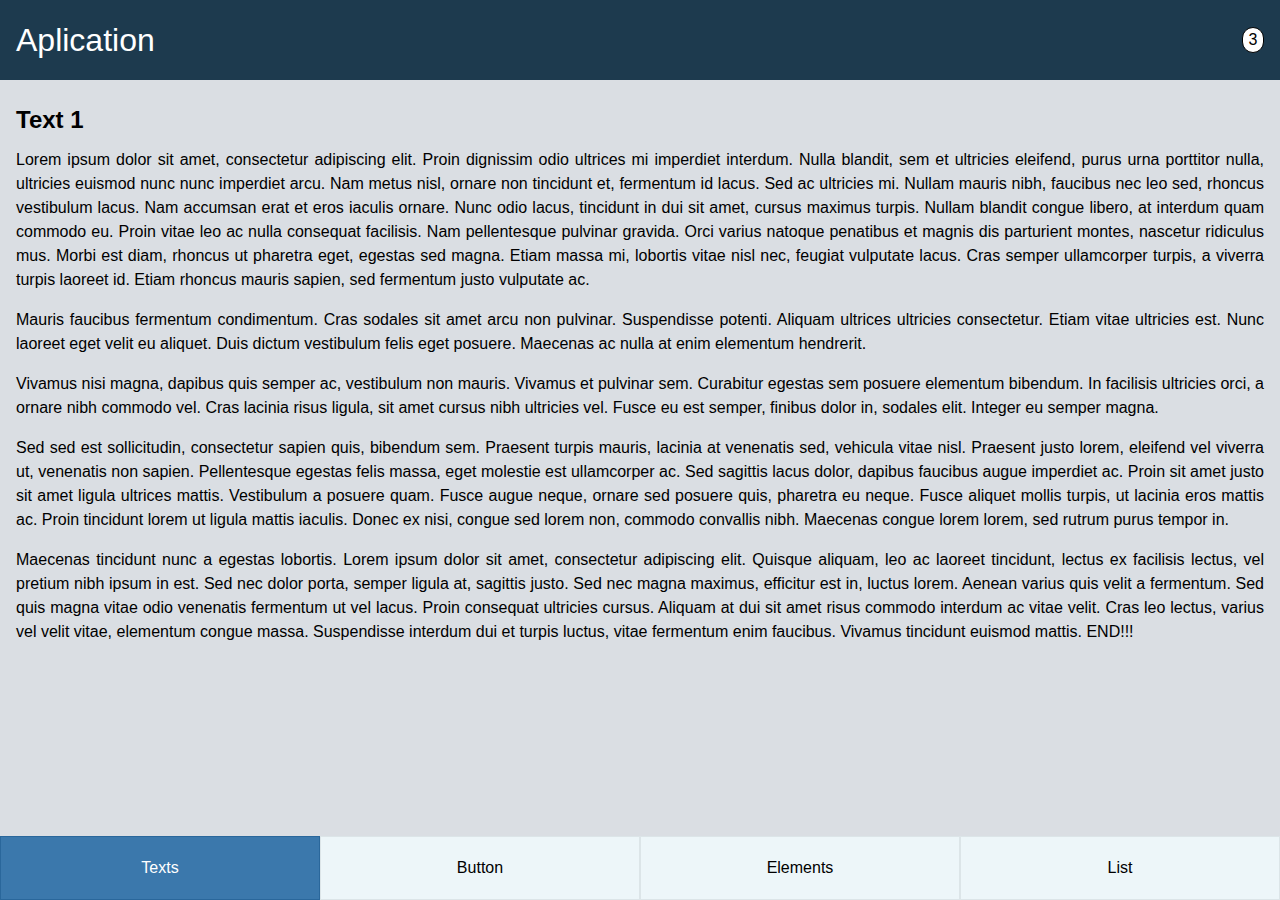
<file: index.html>
<!DOCTYPE html>
<html lang="en">
  <head>
    <title>I'm fucked</title>
    <meta charset="UTF-8" />
    <meta http-equiv="X-UA-Compatible" content="IE=edge" />
    <meta name="viewport" content="width=device-width, initial-scale=1.0" />
    <link rel="stylesheet" href="./style.css" />
    <script src="./script.js"></script>
  </head>
  <body>
    <header class="headerBar">
      <div class="appName">Aplication</div>
      <div class="badge">3</div>
    </header>
    <nav class="nav bottom">
      <div class="buttonGroup">
        <button id="tab1" class="button active">Texts</button>
        <button id="tab2" class="button">Button</button>
        <button id="tab3" class="button">Elements</button>
        <button id="tab4" class="button">List</button>
      </div>
    </nav>
    <div id="component1" class="component">
      <h1 class="mt1">Text 1</h1>
      <p>
        Lorem ipsum dolor sit amet, consectetur adipiscing elit. Proin dignissim
        odio ultrices mi imperdiet interdum. Nulla blandit, sem et ultricies
        eleifend, purus urna porttitor nulla, ultricies euismod nunc nunc
        imperdiet arcu. Nam metus nisl, ornare non tincidunt et, fermentum id
        lacus. Sed ac ultricies mi. Nullam mauris nibh, faucibus nec leo sed,
        rhoncus vestibulum lacus. Nam accumsan erat et eros iaculis ornare. Nunc
        odio lacus, tincidunt in dui sit amet, cursus maximus turpis. Nullam
        blandit congue libero, at interdum quam commodo eu. Proin vitae leo ac
        nulla consequat facilisis. Nam pellentesque pulvinar gravida. Orci
        varius natoque penatibus et magnis dis parturient montes, nascetur
        ridiculus mus. Morbi est diam, rhoncus ut pharetra eget, egestas sed
        magna. Etiam massa mi, lobortis vitae nisl nec, feugiat vulputate lacus.
        Cras semper ullamcorper turpis, a viverra turpis laoreet id. Etiam
        rhoncus mauris sapien, sed fermentum justo vulputate ac.
      </p>

      <p>
        Mauris faucibus fermentum condimentum. Cras sodales sit amet arcu non
        pulvinar. Suspendisse potenti. Aliquam ultrices ultricies consectetur.
        Etiam vitae ultricies est. Nunc laoreet eget velit eu aliquet. Duis
        dictum vestibulum felis eget posuere. Maecenas ac nulla at enim
        elementum hendrerit.
      </p>

      <p>
        Vivamus nisi magna, dapibus quis semper ac, vestibulum non mauris.
        Vivamus et pulvinar sem. Curabitur egestas sem posuere elementum
        bibendum. In facilisis ultricies orci, a ornare nibh commodo vel. Cras
        lacinia risus ligula, sit amet cursus nibh ultricies vel. Fusce eu est
        semper, finibus dolor in, sodales elit. Integer eu semper magna.
      </p>

      <p>
        Sed sed est sollicitudin, consectetur sapien quis, bibendum sem.
        Praesent turpis mauris, lacinia at venenatis sed, vehicula vitae nisl.
        Praesent justo lorem, eleifend vel viverra ut, venenatis non sapien.
        Pellentesque egestas felis massa, eget molestie est ullamcorper ac. Sed
        sagittis lacus dolor, dapibus faucibus augue imperdiet ac. Proin sit
        amet justo sit amet ligula ultrices mattis. Vestibulum a posuere quam.
        Fusce augue neque, ornare sed posuere quis, pharetra eu neque. Fusce
        aliquet mollis turpis, ut lacinia eros mattis ac. Proin tincidunt lorem
        ut ligula mattis iaculis. Donec ex nisi, congue sed lorem non, commodo
        convallis nibh. Maecenas congue lorem lorem, sed rutrum purus tempor in.
      </p>

      <p>
        Maecenas tincidunt nunc a egestas lobortis. Lorem ipsum dolor sit amet,
        consectetur adipiscing elit. Quisque aliquam, leo ac laoreet tincidunt,
        lectus ex facilisis lectus, vel pretium nibh ipsum in est. Sed nec dolor
        porta, semper ligula at, sagittis justo. Sed nec magna maximus,
        efficitur est in, luctus lorem. Aenean varius quis velit a fermentum.
        Sed quis magna vitae odio venenatis fermentum ut vel lacus. Proin
        consequat ultricies cursus. Aliquam at dui sit amet risus commodo
        interdum ac vitae velit. Cras leo lectus, varius vel velit vitae,
        elementum congue massa. Suspendisse interdum dui et turpis luctus, vitae
        fermentum enim faucibus. Vivamus tincidunt euismod mattis.
        END!!!
      </p>
    </div>
    <div id="component2" class="component hidden">
      <h1 class="mt1">Button 1</h1>
      <div class="buttonGroup mt1">
        <button class="button primary">Click here</button>
        <button class="button secondary">Click here</button>
        <button class="button success">Click here</button>
        <button class="button warning">Click here</button>
        <button class="button danger">Click here</button>
        <button class="button ligth">Click here</button>
        <button class="button dark">Click here</button>
      </div>
      <h1 class="mt1">Button 2</h1>
      <div class="buttonGroup mt1">
        <button class="button primary quarter">Ok</button>
        <button class="button ligth quarter">Cancel</button>
      </div>
      <h1 class="mt1">Button 3</h1>
      <div class="buttonGroup mt1">
        <button class="button half primary">Ok</button>
      </div>
      <h1 class="mt1">Button 4</h1>
      <div class="buttonGroup mt1">
        <button class="button third primary">Ok</button>
      </div>
      <h1 class="mt1">Button 5</h1>
      <div class="buttonGroup mt1">
        <button class="button quarter primary">Ok</button>
      </div>
    </div>
    <div  id="component3" class="component hidden">
        <h1>Elements</h1>
        <div class="field mt1">
            <label class="fixed">Name</label>
            <input class="valid" autocomplete="off">
        </div>
        <div class="field mt1">
            <label class="fixed">Last Name</label>
            <input class="valid" autocomplete="off">
        </div>
        <div class="field mt1">
            <label class="fixed">Password</label>
            <input class="invalid" type="password" autocomplete="off">
        </div>
        <div class="buttonGroup mt1">
            <button class="button primary quarter">Ok</button>
        </div>
    </div>
    <div id="component4" class="component hidden">
        <h1>List</h1>
        <ul class="list mt1">
            <li class="active">Iten 1</li>
            <li>Iten 2</li>
            <li>Iten 3</li>
            <li>Iten 4</li>
        </ul>
    </div>
  </body>
</html>
</file>
<file: style.css>
*{
    margin: 0;
    padding: 0;
    font-family: Arial, Helvetica, sans-serif;
    font-size: 12pt;
    font-weight: normal;
    line-height: 1.5rem;
}
body{
    padding-top: 5rem;
    background-color:rgb(218, 222, 227);
    padding-bottom: 4rem;
}

.hidden{
    display: none;
}

/**************BUTTONS**************/
/*default button*/
.button{
    height: 2rem;
    min-width: 2rem;
    padding: 0.25rem 0.4rem;
    border-radius: 0.3rem;
    color: #000;
    background-color: #edf6f9;
    border:thin solid #dce5e8;
    line-height: .75rem;
}
.button:active{
    height: 2rem;
    min-width: 2rem;
    padding: 0.25rem 0.4rem;
    border-radius: 0.3rem;
    color: #000;
    background-color: #cbd4d7;
    border:thin solid #dac3c6;
}
/*full space button*/
.buttonGroup{
    display: flex;
    flex-direction: row;
    justify-content: center;
}
/*all button inside .buttonGroup*/
.buttonGroup .button{
    flex: 1;
    border-radius: 0;
}
/*first button*/
.buttonGroup .button:first-child{
    border-radius: 0.35rem 0 0 0.35rem;
}
/*last button*/
.buttonGroup .button:last-child{
    border-radius: 0 0.35rem 0.35rem 0;
}
/*just one button*/
.buttonGroup .button:first-child:last-child{
    border-radius: 00.35rem 0.35rem 0.35rem 0.35rem;
}
/*half size*/
.buttonGroup .half{
    flex: 0.5;
}

/*1/3 size*/
.buttonGroup .third{
    flex: 0.3333;
}

/*1/4 size*/
.buttonGroup .quarter{
    flex: 0.25;
}

/**************TEXT**************/
h1{
    margin-top: 1rem;
    font-size: 1.5rem;
    font-weight: bold;
}
h2{
    margin-top: 1rem;
    font-size: 1.2rem;
    font-weight: bold;
}
h3{
    margin-top: 1rem;
    font-size: 1rem;
    font-weight: bold;
}
p{
    margin-top: 1rem;
    text-align: justify;
}

/**************HEADRE**************/
.headerBar {
    position: fixed;
    top: 0;
    left: 0;
    width: 100%;
    background-color: #1d3a4e;
    color: #FFF;
    height: 5rem;
    display: flex;
    flex-direction: row;
    align-items: center;
    justify-content: space-between;
}

.appName{
    font-size: 2rem;
    margin-left: 1rem;
}

.badge{
    border: thin solid black;
    border-radius: 0.75rem;
    min-width: 1.25rem;
    text-align: center;
    background-color: #FFF;
    color: #000;
    margin-right: 1rem;
}

/**************COMPONENTS**************/
.component{
    padding: 1rem;
}
/**************NAVEGATION**************/
.nav{
    position: fixed;
    bottom: 0;
    width: 100%;
    color: #000;
    background: #edf6f9;
    display: flex;
    flex-direction: row;
    justify-content: space-between;
    align-items: center;
}

/*any element after .nav with isn't .bottom*/
.nav:not(.bottom) ~ *{
    margin-top: 4rem;
}
.nav .buttonGroup{
    flex: 1;
}

.nav .button{
    height: 4rem;
}
.nav .buttonGroup .button:first-child,
.nav .buttonGroup .button:last-child{
    border-radius: 0;
}
/**************FORMS**************/
.field{
    display: flex;
    flex-direction: row;
    justify-content: space-between;
    align-items: center;
}
.field label{
    margin-right: 1rem;
}
.field input{
    flex: 1;
    height: 2rem;
    padding: 0.3rem 0.7rem;
    color: #000;
    background: #edf6f9;
    border:thin solid #dce5e8;
    border-radius: 0.35rem;
}

.field label.fixed{
    width: 4rem;
}

input.valid{
    border:thin solid #06594b;
}
input.invalid{
    border:thin solid #9a0001;
}
/**************LIST**************/
.list {
    width: 100%;
    list-style: none;
}
.list li{
    padding: 1rem;
    color: #000;
    background: #edf6f9;
    border-color: #000;
    border-style: solid;
    border-width: 0 thin thin thin;
    display: flex;
    flex-direction: row;
    justify-content: space-between;
    align-items: center;
}

.list li:first-child{
    border-top-width: thin;
    border-radius:  0.35rem 0.35rem 0 0;
}
.list li:last-child{
    border-radius:  0 0 0.35rem 0.35rem ;
}
 li.active{
    color: #FFF;
    background-color: #3b78ac;
    border: thin solid #2a679b;
}
/**************COLORS**************/
.active{
    color: #FFF;
    background-color: #3b78ac;
    border: thin solid #2a679b;
}
.active:active{
    color: #FFF;
    background-color: #19568a;
    border:thin solid #084579;
}

.primary{
    color: #FFF;
    background-color: #3b78ac;
    border: thin solid #2a679b;
}
.primary:active{
    color: #FFF;
    background-color: #19568a;
    border:thin solid #084579;
}

.secondary{
    color: #000;
    background-color: #cddfeb;
    border:thin solid #bccead;
}
.secondary:active{
    color: #000;
    background-color: #abbd9c;
    border:thin solid #9aac8d;
}

.success{
    color: #FFF;
    background-color: #2a9d8f;
    border:thin solid #198c7e;
}
.success:active{
    color: #FFF;
    background-color: #087b6d;
    border:thin solid #06594b;
}

.warning{
    color: #000;
    background-color: #ffd166;
    border:thin solid #eec055;
}
.warning:active{
    color: #000;
    background-color: #ddb033;
    border:thin solid #cca011;
}

.danger{
    color: #FFF;
    background-color: #ef233c;
    border:thin solid #de122b;
}
.danger:active{
    color: #FFF;
    background-color: #ab0004;
    border:thin solid #9a0001;
}

.ligth{
    color: #000;
    background-color: #edf6f9;
    border:thin solid #dce5e8;
}
.ligth:active{
    color: #000;
    background-color: #cbd4d7;
    border:thin solid #dac3c6;
}

.dark{
    color: #FFF;
    background-color: #1d3a4e;
    border:thin solid #0c293d;
}
.dark:active{
    color: #ddd;
    background-color: #0a071b;
    border:thin solid #080407;
}

/**************SPACING**************/
.mt1{
    margin-top: 0.75rem;
}
.mt2{
    margin-top: 1.5rem;
}
.mt3{
    margin-top: 2rem;
}
.mt4{
    margin-top: 3rem;
}
</file>
